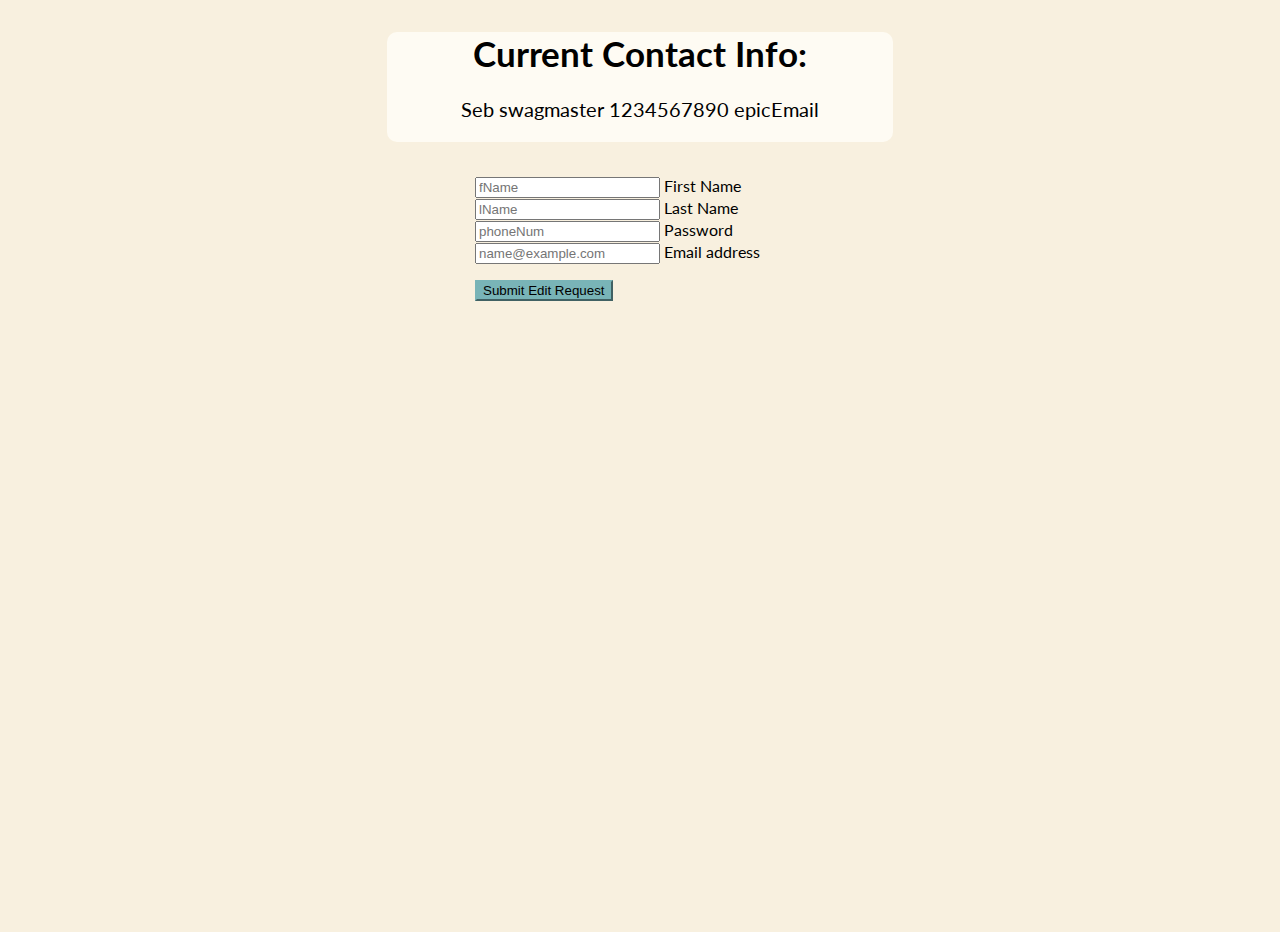
<file: editPage.html>
<!doctype html>
<html lang="en">

<head>
  <meta charset="utf-8">
  <meta name="viewport" content="width=device-width, initial-scale=1">
  <meta name="description" content="">
  <meta name="author" content="Mark Otto, Jacob Thornton, and Bootstrap contributors, edited by: Sebastian Morales">
  <meta name="generator" content="Hugo 0.88.1">
  <title>Edit</title>

  <link rel="canonical" href="https://getbootstrap.com/docs/5.1/examples/sign-in/">



  <!--  CSS -->
  <link href="https://cdn.jsdelivr.net/npm/bootstrap@5.1.1/dist/css/bootstrap.min.css" rel="stylesheet" integrity="sha384-F3w7mX95PdgyTmZZMECAngseQB83DfGTowi0iMjiWaeVhAn4FJkqJByhZMI3AhiU" crossorigin="anonymous">
  <link href="css/edit.css" rel="stylesheet">

  <!-- Font Links -->
  <link rel="preconnect" href="https://fonts.googleapis.com">
  <link rel="preconnect" href="https://fonts.gstatic.com" crossorigin>
  <link href="https://fonts.googleapis.com/css2?family=Lato&display=swap" rel="stylesheet">




</head>

<body>

  <div id="contactInfoDiv">
    <h1>Current Contact Info:</h1>
    <p>Seb swagmaster 1234567890 epicEmail</p>
  </div>


  <main class="form-signin">
    <form>

      <div class="form-floating">
        <input type="text" class="form-control" placeholder="fName">
        <label for="floatingInput">First Name</label>
      </div>
      <div class="form-floating">
        <input type="text" class="form-control" placeholder="lName">
        <label for="floatingInput">Last Name</label>
      </div>
      <div class="form-floating">
        <input type="text" class="form-control" placeholder="phoneNum">
        <label for="floatingPassword">Password</label>
      </div>
      <div class="form-floating">
        <input type="email" class="form-control" placeholder="name@example.com">
        <label for="floatingInput">Email address</label>
      </div>


      <button class="w-100 btn btn-lg btn-primary" id="submitEditBtn" type="submit">Submit Edit Request</button>

    </form>
  </main>



</body>

</html>
</file>
<file: css/edit.css>
html,
body {
  height: 100%;
  background-color: #F8F0DF;
  font-family: 'Lato', sans-serif;
}

h1 {
  font-size: 35px;
  font-weight: bold;
}

p {
  font-size: 20px;
}

/* body {
  display: flex;
  align-items: center;
  padding-top: 40px;
  padding-bottom: 40px;
  background-color: #f5f5f5;
} */

#contactInfoDiv {
  text-align: center;
  background-color: #FEFBF3;
  width: 40%;
  margin-left: 30%;
  margin-top: 2.5%;
  margin-bottom: 1.5%;
  border-radius: 10px;
  padding-bottom: 1px;
}

.btn {
  background-color: #79B4B7;
  border-color: #79B4B7;
}

.btn:hover {
  background-color: #599497;
  border-color: #599497;
}

#submitEditBtn {
  margin-top: 5%;
}


.form-control {
  margin-top: -1px;
}

.form-signin {
  width: 100%;
  max-width: 330px;
  padding: 15px;
  margin: auto;
}

.form-signin .checkbox {
  font-weight: 400;
}

.form-signin .form-floating:focus-within {
  z-index: 2;
}
</file>
